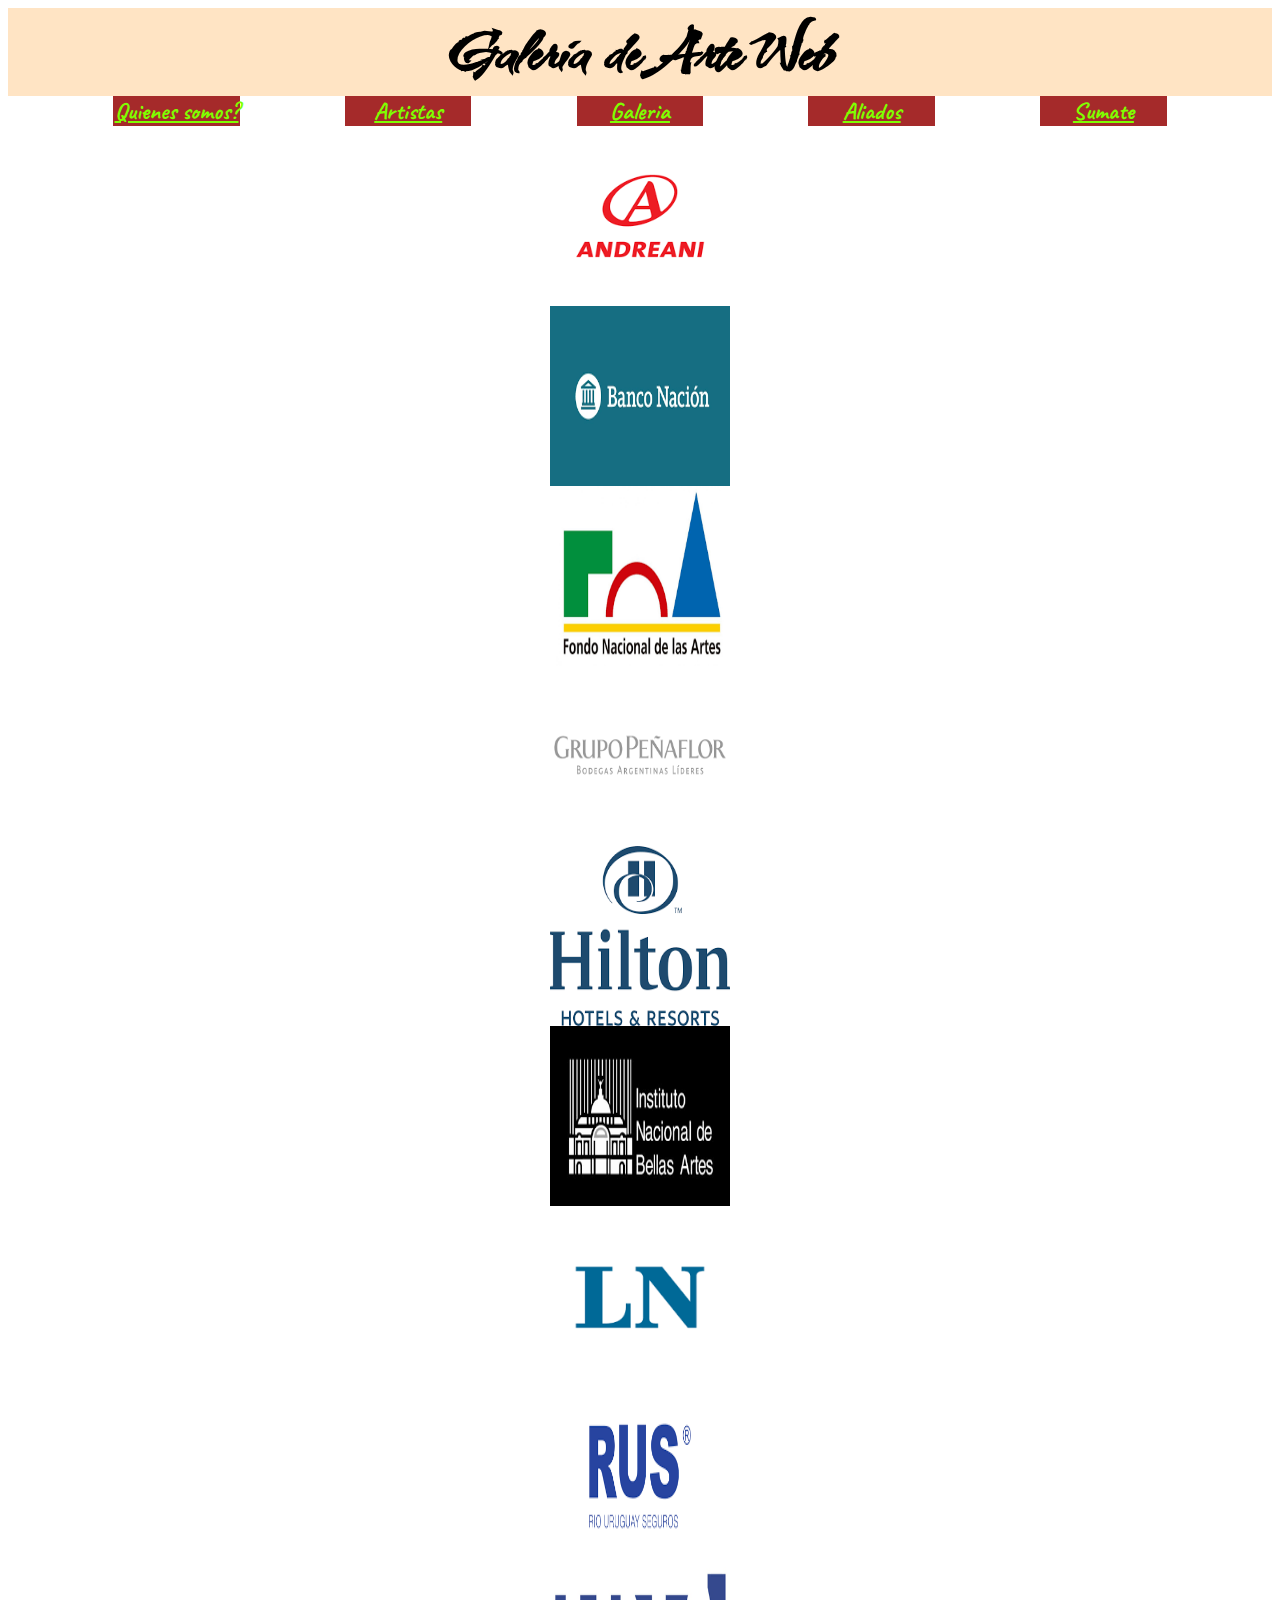
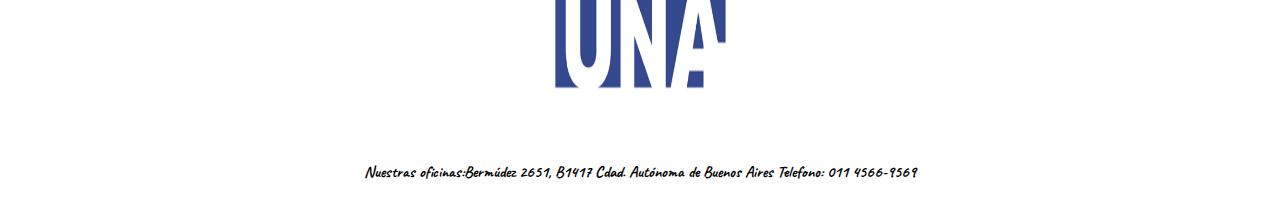
<file: HTML/aliados.html>
<!DOCTYPE html>
<html lang="en">
<head>
    <meta charset="UTF-8">
    <meta name="viewport" content="width=device-width, initial-scale=1.0">
    <title>Galeria de Arte Web</title>
    <link rel="stylesheet" href="../CSS/aliados.css">
    <link rel="stylesheet" href="../CSS/fonts.css">


</head>
<body>
<header >

    <h1 class="tituloPagina">Galeria de Arte Web</h1>
</header>
<div class="barraGeneral">

    <div class="opcionesBarraGeneral"><a href="../HTML/index.html" class="textoOpcionesBarraGeneral">Quienes somos?</a></div>
    <div class="opcionesBarraGeneral"><a href="artistas.html" class="textoOpcionesBarraGeneral">Artistas</a></div>    
    <div class="opcionesBarraGeneral"><a href="galeria.html" class="textoOpcionesBarraGeneral">Galeria</a></div>
    <div class="opcionesBarraGeneral"><a href="aliados.html" class="textoOpcionesBarraGeneral">Aliados</a></div>
    <div class="opcionesBarraGeneral"><a href="../HTML/Sumate.html" class="textoOpcionesBarraGeneral">Sumate</a></div>

</div>

<main>
  
    </div> 

<div class="imagenes">
<div><img class="imagen" src="../IMAGENES/a.png" alt=""></div>
<div><img class="imagen" src="../IMAGENES/bna.png" alt=""></div>
<div><img class="imagen" src="../IMAGENES/fna (1).png" alt=""></div>
<div><img class="imagen" src="../IMAGENES/gp.png" alt=""></div>


<div><img class="imagen" src="../IMAGENES/hilton.png" alt=""></div>
<div><img class="imagen" src="../IMAGENES/inba.png" alt=""></div>
<div><img class="imagen" src="../IMAGENES/LN (6).png" alt=""></div>
<div><img class="imagen" src="../IMAGENES/rus .png" alt=""></div>
<div><img class="imagen" src="../IMAGENES/una.png" alt=""></div>

</div>

    </div>

</main>

<footer>
    <p>

        Nuestras oficinas:Bermúdez 2651, B1417 Cdad. Autónoma de Buenos Aires
                  
        Telefono: 011 4566-9569

    </p>


</footer>
</body>
</html>
</file>
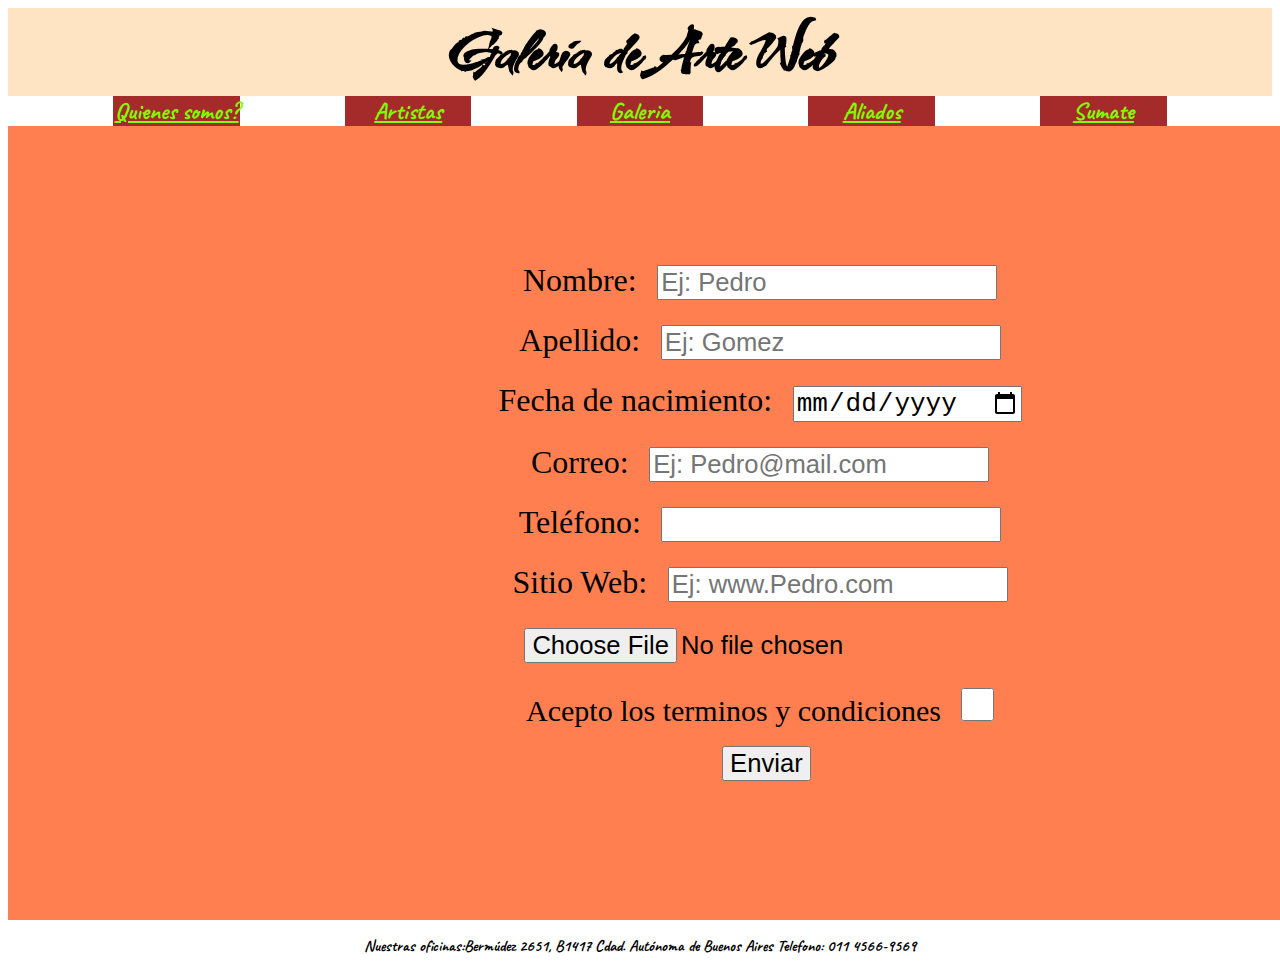
<file: HTML/sumate.html>
<!DOCTYPE html>
<html lang="en">
<head>
    <meta charset="UTF-8">
    <meta name="viewport" content="width=device-width, initial-scale=1.0">
    <title>Galeria de Arte Web</title>
    <link rel="stylesheet" href="../CSS/sumate.css">
    <link rel="stylesheet" href="../CSS/fonts.css">


</head>
<body>
<header >

    <h1 class="tituloPagina">Galeria de Arte Web</h1>
</header>
<div class="barraGeneral">

    <div class="opcionesBarraGeneral"><a href="../HTML/index.html" class="textoOpcionesBarraGeneral">Quienes somos?</a></div>
    <div class="opcionesBarraGeneral"><a href="artistas.html" class="textoOpcionesBarraGeneral">Artistas</a></div>    
    <div class="opcionesBarraGeneral"><a href="galeria.html" class="textoOpcionesBarraGeneral">Galeria</a></div>
    <div class="opcionesBarraGeneral"><a href="../HTML/aliados.html" class="textoOpcionesBarraGeneral">Aliados</a></div>
    <div class="opcionesBarraGeneral"><a href="../HTML/Sumate.html" class="textoOpcionesBarraGeneral">Sumate</a></div>

</div>




<form name="formulario" method="get" action="procesar.php">
    <div> <label>Nombre: <input type="text" name="nombre" placeholder="Ej: Pedro" required minlength="2" maxlength="15"></label></div>
    <div> <label>Apellido: <input type="text" name="nombre" placeholder="Ej: Gomez"  required minlength="2" maxlength="15"></label></div>
    <div><label>Fecha de nacimiento: <input type="date" name="edad" class="numerosEdad" required ></label></div>
    <div><label>Correo: <input type="email" name="correo" placeholder="Ej: Pedro@mail.com" required ></label></div>
    <div> <label>Teléfono: <input type="tel" name="telefono" required ></label></div>
    <div><label>Sitio Web: <input type="url" name="sitioweb" placeholder="Ej: www.Pedro.com"></label></div>
    <input type="file" required>
    <div><label class="terminos" >Acepto los terminos y condiciones <input type="checkbox" class="checkForm" required ></label></div>
    <div><input type="submit" value="Enviar"></div>
    </form>







<footer>
    <p>

        Nuestras oficinas:Bermúdez 2651, B1417 Cdad. Autónoma de Buenos Aires
                  
        Telefono: 011 4566-9569

    </p>


</footer>
</body>
</html>
</file>
<file: CSS/aliados.css>
.tituloPagina{
    background-color: bisque;
      text-align: center;  
    align-items: center; 
    font-family: Kolker;
    font-size: 500%;
    margin: 0%;
    }
    
    
    .barraGeneral{
    
        display: flex;
        justify-content: space-evenly;
       
    }
    
    .opcionesBarraGeneral {
    
    background-color: brown;
    width: 10%;
    height: 0%;
    
    text-align: center;
    align-items: center;
    font-size: 150%;
    font-family: Caveat ;
  
    
    
    }
    
    .textoOpcionesBarraGeneral{
    
      color: chartreuse;
    
    }
    
    footer{
    
    color: black;
    font-size: 100%;
    font-family: Caveat ;
    text-align: center;
    align-items: center;
    }
    
    main{
    
      display: flex;
      justify-content: space-evenly;
    }
    
    .textoindex{
    
      display: flex;
      width: 180px;
      height:180px 
    }
    .imagen{
      display: flex;
      justify-content: space-evenly;
      width: 180px;
      height:180px 
    
      
       
    }
</file>
<file: CSS/fonts.css>
@font-face {
    font-family: Caveat ;
    src: url(../FONTs/Caveat-VariableFont_wght.ttf) format("truetype");
    font-weight: 900;

}
@font-face {
    font-family: Kolker;
    src: url(../FONTs/KolkerBrush-Regular.ttf) format("truetype");
}
</file>
<file: CSS/sumate.css>
.tituloPagina{
    background-color: bisque;
      text-align: center;  
    align-items: center; 
    font-family: Kolker;
    font-size: 500%;
    margin: 0%;
    }
    
    
    .barraGeneral{
    
        display: flex;
        justify-content: space-evenly;
       
    }
    
    .opcionesBarraGeneral {
    
    background-color: brown;
    width: 10%;
    height: 0%;
    
    text-align: center;
    align-items: center;
    font-size: 150%;
    font-family: Caveat ;
    
    
    }
    
    .textoOpcionesBarraGeneral{
    
      color: chartreuse;
    
    }
    
    footer{
    
    color: black;
    font-size: 100%;
    font-family: Caveat ;
    text-align: center;
    align-items: center;
    }


form {

    background-color: coral;
    margin: auto;
    padding: 10%;
    align-items: center;
    width: 100%;
    height: 50%;
    text-align: center;
font-size: 200%;
    
}

input{
font-size: 80%;
margin: 1%;


}

.terminos{

    font-size: 30PX;
}

.checkForm{
   
width: 33px;
   height: 33px;

}

.numerosEdad{

    font-size: 100%;
}
</file>
